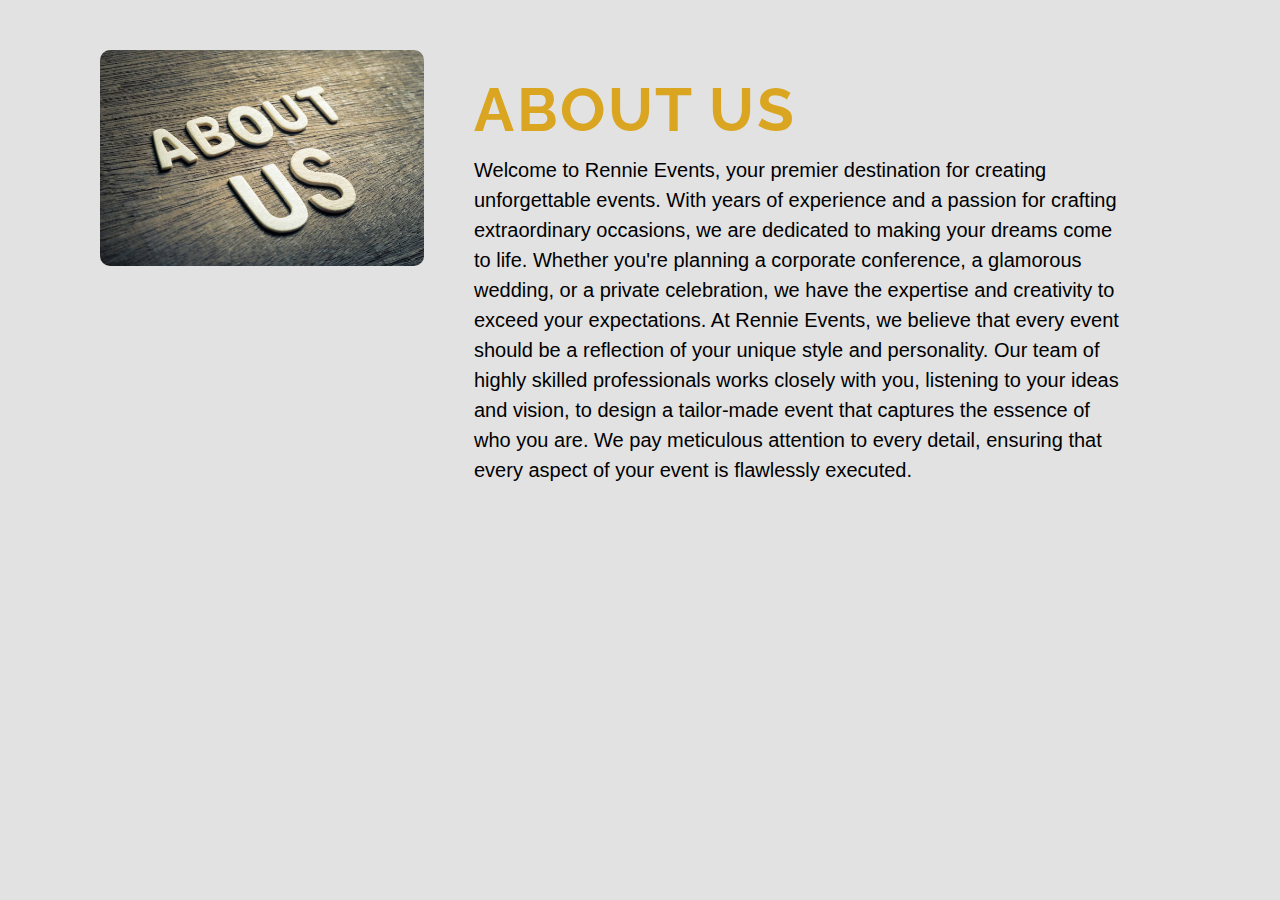
<file: about.html>
<!DOCTYPE html>
<html lang="en">
<head>
    <meta charset="UTF-8">
    <meta http-equiv="X-UA-Compatible" content="IE=edge">
    <meta name="viewport" content="width=device-width, initial-scale=1.0">
    <title>About us</title>
    <link rel="stylesheet" href="about.css">
</head>
<body>
    
    <div class="wrap">
        <div class="bow">
            <div class="img-sec">
                <img src="assets/images/About.jpg" class="">
            </div>
            <div class="content">
                <h1>ABOUT US</h1>
                <p>
                    Welcome to Rennie Events, your premier destination for creating unforgettable events. With years of experience and a passion for crafting extraordinary occasions, we are dedicated to making your dreams come to life. Whether you're planning a corporate conference, a glamorous wedding, or a private celebration, we have the expertise and creativity to exceed your expectations.
                    
                    At Rennie Events, we believe that every event should be a reflection of your unique style and personality. Our team of highly skilled professionals works closely with you, listening to your ideas and vision, to design a tailor-made event that captures the essence of who you are. We pay meticulous attention to every detail, ensuring that every aspect of your event is flawlessly executed.</p>
            </div>
        </div>
    </div>
   
</body>
</html>
</file>
<file: about.css>
@import url('https://fonts.googleapis.com/css2?family=Bebas+Neue&family=Raleway:wght@700&family=Roboto:ital,wght@0,300;0,400;0,500;0,700;0,900;1,300&display=swap');
*{
    margin: 0px;
    padding: 0px;
    box-sizing: border-box;
    font-family: 'Raleway',sans-serif;
}
body{
    background-color: #dddd;
}
.wrap{
    width: 100%;
    min-height: 100vh;
    overflow: hidden;
}

.bow{
    width: 100%;
    padding: 50px 100px;
}
.img-sec{
    width: 30%;
    float: left;
}
.img-sec img{
    width: 100%;
    height: auto;
}
img{
    border-radius: 10px;
}
.content{
    width: 60%;
    float: left;
    margin-left: 50px;
}
.content h1{
    font-size: 60px;
    letter-spacing: 2.5px;
    margin-top: 25px;
    color: goldenrod;
}
.content p{
    font-size: 20px;
    font-family: 'Roboto:ital',sans-serif;
    margin-top: 10px;
    line-height: 1.5;
}
footer{
    width: 100%;
    height: 42vh;
    position: relative;
    bottom: 0;
    background: linear-gradient(to right, #00093c, #2d0b00);
    border-radius: 0 50px 0 0;
    color: #fff;
}
.rodo{
    width: 85%;
    margin: auto;
    display: flex;
    flex-wrap: wrap;
    align-items: flex-start;
    justify-content: space-between 1rem;
}
.codm{
    flex-basis: 25%;
    padding: 10px;
}
.logo2{
    width: 80px;
    margin-bottom: 30px;
}

.codm h3{
    width: fit-content;
    margin-bottom: 40px;
    position: relative;
}
.email-id{
    width: fit-content;
    border-radius: 1px solid #ccc;
    margin: 20px;
}
@media screen and (max-width: 768px){
    .img-sec{
        width: 100%;
        float: none;
    } 

    .content{
        width: 100%;
        float: none;
        margin-left: 0px;
    }

    .content h1{
        font-size: 60px;
        letter-spacing: 2px;
        margin-top: 30px;
        color: goldenrod;
    }
    .content p{
        font-size: 18px;
    }
}
</file>
